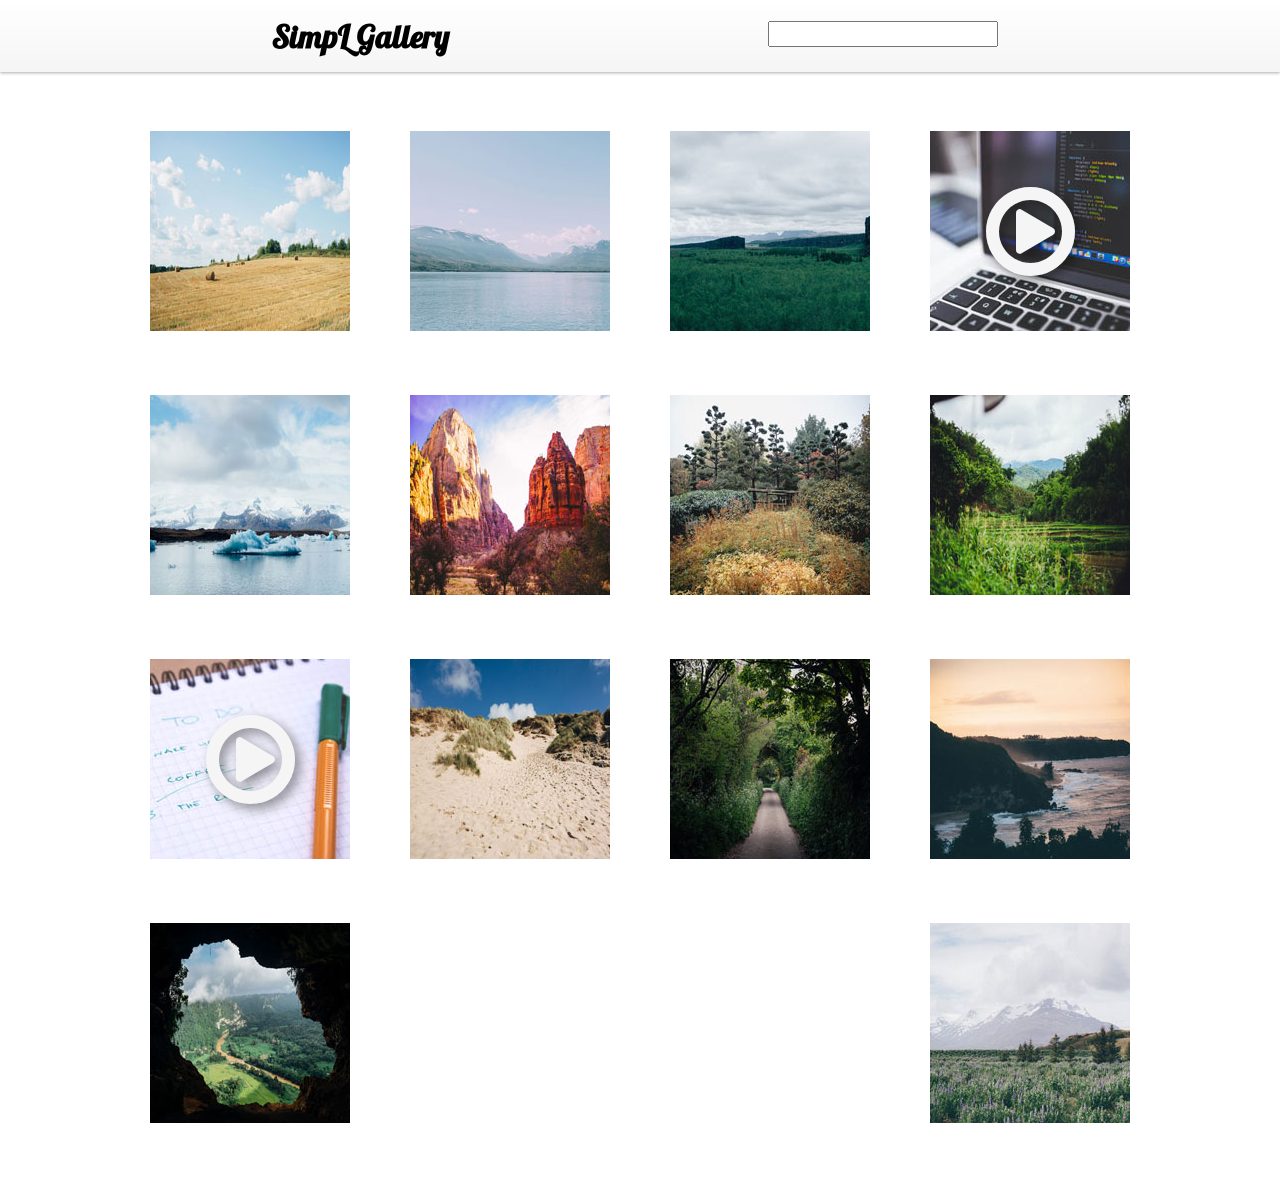
<file: project/index.html>
<!DOCTYPE html>
<html lang="en">
<head>
<title>Photo Gallery</title>
<link rel="stylesheet" href="css/normalize.css">
<link href="https://fonts.googleapis.com/css?family=Lobster" rel="stylesheet">
<link rel="stylesheet" href="css/font-awesome.min.css">
<link rel="stylesheet" href="css/styles.css">
<script src="js/jquery-3.1.1.min.js"></script>
<script src="js/main.js"></script>
</head>
<body>
	<header class="clearfix">
	<div class="head-wrap">
	<h1 class="title">SimpL Gallery</h1>
		<form id="search-form">
		        <input type="text" id="search" name="search" />
		</form>
	</div>
	</header>
	<div class="container">
		<div class="gallery">
			<div class="gallery-img">
			<a href="Photos/01-big.jpg" class="gall-photo">
				<img src="Photos/01.jpg" alt="Hay Bales I love hay bales. Took this snap on a drive through the countryside past some straw fields.">
			</a>
			</div>
			<div class="gallery-img">
			<a href="Photos/02-big.jpg" class="gall-photo">
				<img src="Photos/02.jpg" alt="The lake was so calm today. We had a great view of the snow on the mountains from here.">
			</a>
			</div>
			<div class="gallery-img">
			<a href="Photos/03-big.jpg" class="gall-photo">
				<img src="Photos/03.jpg" alt="I hiked to the top of the mountain and got this picture of the canyon and trees below.">
			</a>
			</div>
			<div class="gallery-img gallery-video">
			<a href="https://www.youtube.com/embed/6ufoZ1yX-W0" class="gall-photo">
				<img src="Photos/13.jpg" alt="slideshow is compatible with youtube video links just put the embed src inside the .gall-photo anchor href and add a gallery-video class to the .gallery-img div containeing the link">
			</a>
			</div>
			<div class="gallery-img">
			<a href="Photos/04-big.jpg" class="gall-photo">
				<img src="Photos/04.jpg" alt="It was amazing to see an iceberg up close, it was so cold but didn't snow today.">
			</a>
			</div>
			<div class="gallery-img">
			<a href="Photos/05-big.jpg" class="gall-photo">
				<img src="Photos/05.jpg" alt="The red cliffs were beautiful. It was really hot in the desert but we did a lot of walking through the canyons.">
			</a>
			</div>
			<div class="gallery-img">
			<a href="Photos/06-big.jpg" class="gall-photo">
				<img src="Photos/06.jpg" alt="Fall is coming, I love when the leaves on the trees start to change color.">
			</a>
			</div>
			<div class="gallery-img">
			<a href="Photos/07-big.jpg" class="gall-photo">
				<img src="Photos/07.jpg" alt="I drove past this plantation yesterday, everything is so green!">
			</a>
			</div>
			<div class="gallery-img gallery-video">
			<a href="https://www.youtube.com/embed/obG51OEeRtA" class="gall-photo">
				<img src="Photos/14.jpg" alt="slideshow is compatible with youtube video links just put the embed src inside the .gall-photo anchor href and add a gallery-video class to the .gallery-img div containeing the link">
			</a>
			</div>
			<div class="gallery-img">
			<a href="Photos/08-big.jpg" class="gall-photo">
				<img src="Photos/08.jpg" alt="My summer vacation to the Oregon Coast. I love the sandy dunes!">
			</a>
			</div>
			<div class="gallery-img">
			<a href="Photos/09-big.jpg" class="gall-photo">
				<img src="Photos/09.jpg" alt="We enjoyed a quiet stroll down this countryside lane.">
			</a>
			</div>
			<div class="gallery-img">
			<a href="Photos/10-big.jpg" class="gall-photo">
				<img src="Photos/10.jpg" alt="Sunset at the coast! The sky turned a lovely shade of orange">
			</a>
			</div>
			<div class="gallery-img">
			<a href="Photos/11-big.jpg" class="gall-photo">
				<img src="Photos/11.jpg" alt="I did a tour of a cave today and the view of the landscape below was breathtaking.">
			</a>
			</div>
			<div class="gallery-img">
			<a href="Photos/12-big.jpg" class="gall-photo">
				<img src="Photos/12.jpg" alt="I walked through this meadow of bluebells and got a good view of the snow on the mountain before the fog came in.">
			</a>
			</div>
			<div class="light-box">
				<strong class="close"><a href="#"><i class="fa fa-times" aria-hidden="true"></i></a></strong>
				<div class="right-arrow arrow-container">
				<a href="#" class="shift-right arrows"><i class="fa fa-angle-right" aria-hidden="true"></i></a>
				</div>
				<div class="left-arrow arrow-container">
				<a href="#" class="shift-left arrows"><i class="fa fa-angle-left" aria-hidden="true"></i></a>
				</div>
			</div>
		</div>
	</div>
	<footer>
		
	</footer>
</body>
</html>
</file>
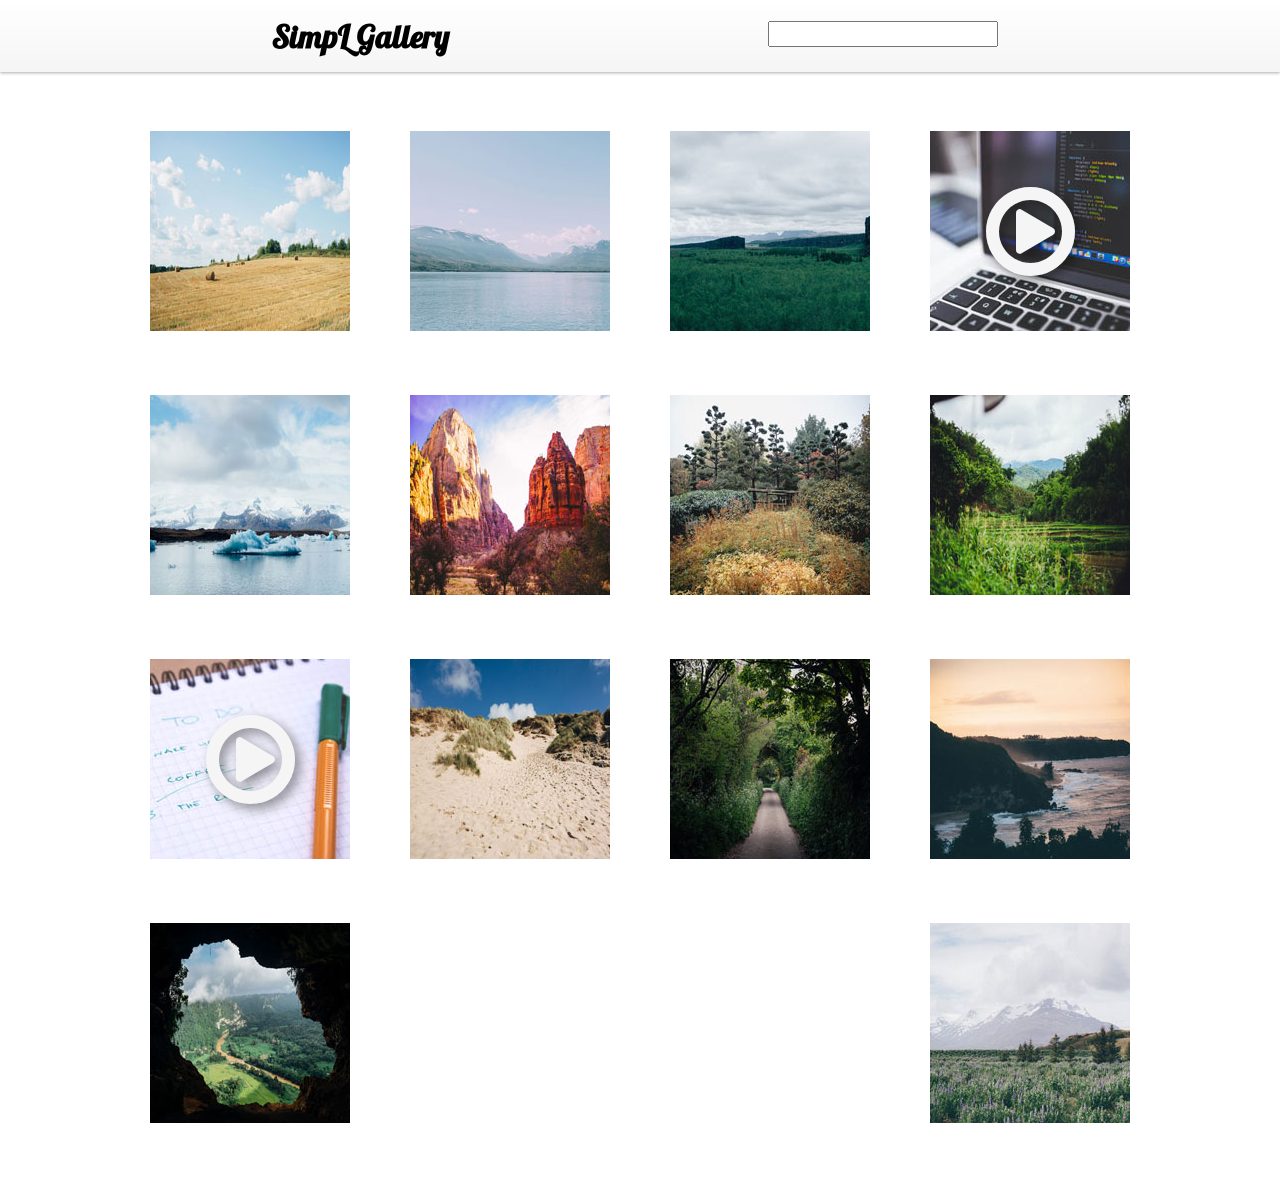
<file: project/js/project/index.html>
<!DOCTYPE html>
<html lang="en">
<head>
<title>Photo Gallery</title>
<link rel="stylesheet" href="css/normalize.css">
<link href="https://fonts.googleapis.com/css?family=Lobster" rel="stylesheet">
<link rel="stylesheet" href="css/font-awesome.min.css">
<link rel="stylesheet" href="css/styles.css">
<script src="js/jquery-3.1.1.min.js"></script>
<script src="js/main.js"></script>
</head>
<body>
	<header class="clearfix">
	<div class="head-wrap">
	<h1 class="title">SimpL Gallery</h1>
		<form action="" id="search-form">
		        <input type="text" id="search" name="search" />
		</form>
	</div>
	</header>
	<div class="container">
		<div class="gallery">
			<div class="gallery-img">
			<a href="Photos/01-big.jpg" class="gall-photo">
				<img src="Photos/01.jpg" alt="Hay Bales I love hay bales. Took this snap on a drive through the countryside past some straw fields.">
			</a>
			</div>
			<div class="gallery-img">
			<a href="Photos/02-big.jpg" class="gall-photo">
				<img src="Photos/02.jpg" alt="The lake was so calm today. We had a great view of the snow on the mountains from here.">
			</a>
			</div>
			<div class="gallery-img">
			<a href="Photos/03-big.jpg" class="gall-photo">
				<img src="Photos/03.jpg" alt="I hiked to the top of the mountain and got this picture of the canyon and trees below.">
			</a>
			</div>
			<div class="gallery-img gallery-video">
			<a href="https://www.youtube.com/embed/6ufoZ1yX-W0" class="gall-photo">
				<img src="Photos/13.jpg" alt="slideshow is compatible with youtube video links just put the embed src inside the .gall-photo anchor href and add a gallery-video class to the .gallery-img div containeing the link">
			</a>
			</div>
			<div class="gallery-img">
			<a href="Photos/04-big.jpg" class="gall-photo">
				<img src="Photos/04.jpg" alt="It was amazing to see an iceberg up close, it was so cold but didn't snow today.">
			</a>
			</div>
			<div class="gallery-img">
			<a href="Photos/05-big.jpg" class="gall-photo">
				<img src="Photos/05.jpg" alt="The red cliffs were beautiful. It was really hot in the desert but we did a lot of walking through the canyons.">
			</a>
			</div>
			<div class="gallery-img">
			<a href="Photos/06-big.jpg" class="gall-photo">
				<img src="Photos/06.jpg" alt="Fall is coming, I love when the leaves on the trees start to change color.">
			</a>
			</div>
			<div class="gallery-img">
			<a href="Photos/07-big.jpg" class="gall-photo">
				<img src="Photos/07.jpg" alt="I drove past this plantation yesterday, everything is so green!">
			</a>
			</div>
			<div class="gallery-img gallery-video">
			<a href="https://www.youtube.com/embed/obG51OEeRtA" class="gall-photo">
				<img src="Photos/14.jpg" alt="slideshow is compatible with youtube video links just put the embed src inside the .gall-photo anchor href and add a gallery-video class to the .gallery-img div containeing the link">
			</a>
			</div>
			<div class="gallery-img">
			<a href="Photos/08-big.jpg" class="gall-photo">
				<img src="Photos/08.jpg" alt="My summer vacation to the Oregon Coast. I love the sandy dunes!">
			</a>
			</div>
			<div class="gallery-img">
			<a href="Photos/09-big.jpg" class="gall-photo">
				<img src="Photos/09.jpg" alt="We enjoyed a quiet stroll down this countryside lane.">
			</a>
			</div>
			<div class="gallery-img">
			<a href="Photos/10-big.jpg" class="gall-photo">
				<img src="Photos/10.jpg" alt="Sunset at the coast! The sky turned a lovely shade of orange">
			</a>
			</div>
			<div class="gallery-img">
			<a href="Photos/11-big.jpg" class="gall-photo">
				<img src="Photos/11.jpg" alt="I did a tour of a cave today and the view of the landscape below was breathtaking.">
			</a>
			</div>
			<div class="gallery-img">
			<a href="Photos/12-big.jpg" class="gall-photo">
				<img src="Photos/12.jpg" alt="I walked through this meadow of bluebells and got a good view of the snow on the mountain before the fog came in.">
			</a>
			</div>
			<div class="light-box">
				<strong class="close"><a href="#"><i class="fa fa-times" aria-hidden="true"></i></a></strong>
				<div class="right-arrow arrow-container">
				<a href="#" class="shift-right arrows"><i class="fa fa-arrow-right" aria-hidden="true"></i></a>
				</div>
				<div class="left-arrow arrow-container">
				<a href="#" class="shift-left arrows"><i class="fa fa-arrow-left" aria-hidden="true"></i></a>
				</div>
				</div>
			</div>
		</div>
	</div>
	<footer>
		
	</footer>
</body>
</html>
</file>
<file: project/css/styles.css>
/*****---GENERAL---*****/

* {
	box-sizing: border-box;
}


.clearfix {
	display: table;
	content: "";
	clear: both;
}

.container {
	max-width: 980px;
	padding: 32px 0;
	margin: 0 auto;
}


/*****---HEADER/SEARCH---*****/

header {
	width: 100%;
	background: linear-gradient(#fff,#fafafa,#f5f5f5);
	box-shadow: 0px 1px 3px rgba(0,0,0,0.32);
	z-index: 2000;
	margin: 0;
	font-family: 'Lobster';
}

.title {
	display: block;
	margin: 0 auto;
	padding: 10px;
	text-align: center;
}

form {
	display: block;
	margin: 0 auto;
	text-align: center;
	padding: 15px;
}







/*****---GALLERY---*****/

.gallery {
	width: 100%;
	text-align: center;
	display: flex;
	flex-direction: row;
	flex-wrap: wrap;
	justify-content: space-around;

}

.gallery-img {
	width: 100%;
	max-width: 200px;
	padding: 0;
	margin: 0;
	margin: 30px 0;
	display: block;
	position: relative;
}


.light-box {
	background: rgba(75,75,75,0.8);
	position: fixed;
	top: 0; right: 0; left: 0; bottom: 0;
	display: none;
	padding: 1em;
	z-index: 2001;
}

.close a {
	position: fixed;
	top: 5%;
	right: 10%;
	color: #fff;
	z-index: 1000;
}

.big-pic-wrap {
	position: fixed;
	top: 50%; left: 50%;
	transform: translate(-50%, -50%);
	width: 90%;
	max-width: 600px;
}

.big-pic,
iframe {
	width: 100%;
	z-index: 900 !important;
	box-shadow: 5px 5px 20px rgba(0,0,0,0.32),
				5px -5px 20px rgba(0,0,0,0.32),
				-5px 5px 20px rgba(0,0,0,0.32),
				-5px -5px 20px rgba(0,0,0,0.32);
	border: 12px solid #fafafa;
}

.pic-description {
	margin: 0;
	padding: 1em;
	background: rgba(0,0,0,0.75);
	box-shadow: 5px 5px 20px rgba(0,0,0,0.32),
				5px -5px 20px rgba(0,0,0,0.32),
				-5px 5px 20px rgba(0,0,0,0.32),
				-5px -5px 20px rgba(0,0,0,0.32);
}

.pic-description,
.arrows {
	color: #fafafa;
	text-shadow: 1px 1px 3px rgba(0,0,0,0.4);
}

.arrows,
.close {
	text-decoration: none;
	font-weight: bold;
	font-size: 25px;
}

.arrows,
.close a { padding: .5em; background: rgba(0,0,0,0.75); display: block;}

.arrows:active,
.close a:active {
	background: rgba(255,255,255,0.75);
	color: #212121;
}


.right-arrow {
	position: fixed;
	top: 50%; right: 12px;
	transform: translateY(-50%);
	z-index: 1000;
}

.left-arrow {
	position: fixed;
	top: 50%; left: 12px;
	transform: translateY(-50%);
	z-index: 1000;
}


.play-icon {
	font-size: 6.5rem;
	position: absolute;
	top: 50%;left: 50%;
	transform: translate(-50%, -50%);
	color: #f5f5f5;
	text-shadow: 5px 5px 12px rgba(0,0,0,0.42);
	cursor: pointer;

	/*this throws an error in the validator but it works on my project to keep the video images in the gallery clickable*/
	pointer-events: none;
}

.hidden {
	display: none;
}




/*****---JS_NEEDS---*****/







@media screen and (min-width: 550px) {  /*---PHABLET---*/

/*****---general---*****/

:root {
	margin-top: 69px;
}

/*****---header---*****/

header {
	position: fixed;
	top: 0; right: 0; left: 0;
}

.title {
	padding: 16px;
	float: left;
	margin-left: 10px;
	margin: 0;
}

form {
	float: right;
	padding: 16px;
	padding-top: 21px;
	margin-right: 10px;
}




/*****---GALLERY---*****/

.gallery-img {
	width: 50%;
}











}
@media screen and (min-width: 768px) {  /*---TABLET---*/


/*****---GALLERY---*****/
.head-wrap {
	max-width: 768px;
	display: block;
	margin: 0 auto;
}

/*****---GALLERY---*****/

.gallery-img {
	width: 33.333%;
}

.arrows {
	padding: 100px 10px;
}







}
@media screen and (min-width: 1024px) {  /*---DESKTOP---*/


.gallery {
	justify-content: space-between;
}

.gallery-img {
	width: 25%;
}

.arrows {
	font-size: 64px;
}












}
</file>
<file: project/js/project/css/styles.css>
/*****---GENERAL---*****/

* {
	box-sizing: border-box;
}


.clearfix {
	display: table;
	content: "";
	clear: both;
}

.container {
	max-width: 980px;
	padding: 32px 0;
	margin: 0 auto;
}


/*****---HEADER/SEARCH---*****/

header {
	width: 100%;
	background: linear-gradient(#fff,#fafafa,#f5f5f5);
	box-shadow: 0px 1px 3px rgba(0,0,0,0.32);
	z-index: 2000;
	margin: 0;
	font-family: 'Lobster';
}

.title {
	display: block;
	margin: 0 auto;
	padding: 10px;
	text-align: center;
}

form {
	display: block;
	margin: 0 auto;
	text-align: center;
	padding: 15px;
}







/*****---GALLERY---*****/

.gallery {
	width: 100%;
	text-align: center;
	display: flex;
	flex-direction: row;
	flex-wrap: wrap;
	justify-content: space-around;

}

.gallery-img {
	width: 100%;
	max-width: 200px;
	padding: 0;
	margin: 0;
	margin: 30px 0;
	display: block;
	position: relative;
}


.light-box {
	background: rgba(75,75,75,0.8);
	position: fixed;
	top: 0; right: 0; left: 0; bottom: 0;
	display: none;
	padding: 1em;
	z-index: 2001;
}

.close a {
	position: fixed;
	top: 5%;
	right: 10%;
	color: #fff;
	z-index: 1000;
}

.big-pic-wrap {
	position: fixed;
	top: 50%; left: 50%;
	transform: translate(-50%, -50%);
	width: 90%;
	max-width: 600px;
}

.big-pic,
iframe {
	width: 100%;
	z-index: 900 !important;
	box-shadow: 5px 5px 20px rgba(0,0,0,0.32),
				5px -5px 20px rgba(0,0,0,0.32),
				-5px 5px 20px rgba(0,0,0,0.32),
				-5px -5px 20px rgba(0,0,0,0.32);
	border: 12px solid #fafafa;
}

.pic-description {
	margin: 0;
	padding: 1em;
	background: rgba(0,0,0,0.75);
	box-shadow: 5px 5px 20px rgba(0,0,0,0.32),
				5px -5px 20px rgba(0,0,0,0.32),
				-5px 5px 20px rgba(0,0,0,0.32),
				-5px -5px 20px rgba(0,0,0,0.32);
}

.pic-description,
.arrows {
	color: #fafafa;
	text-shadow: 1px 1px 3px rgba(0,0,0,0.4);
}

.arrows,
.close {
	text-decoration: none;
	font-weight: bold;
	font-size: 25px;
}

.arrows,
.close a { padding: .5em; background: rgba(0,0,0,0.75); display: block;}

.arrows:active,
.close a:active {
	background: rgba(255,255,255,0.75);
	color: #212121;
}


.right-arrow {
	position: fixed;
	top: 50%; right: 12px;
	transform: translateY(-50%);
	z-index: 1000;
}

.left-arrow {
	position: fixed;
	top: 50%; left: 12px;
	transform: translateY(-50%);
	z-index: 1000;
}


.play-icon {
	font-size: 6.5rem;
	position: absolute;
	top: 50%;left: 50%;
	transform: translate(-50%, -50%);
	color: #f5f5f5;
	text-shadow: 5px 5px 12px rgba(0,0,0,0.42);
	cursor: pointer;
	pointer-events: none;
}

.hidden {
	display: none;
}




/*****---JS_NEEDS---*****/







@media screen and (min-width: 550px) {  /*---PHABLET---*/

/*****---general---*****/

:root {
	margin-top: 69px;
}

/*****---header---*****/

header {
	position: fixed;
	top: 0; right: 0; left: 0;
}

.title {
	padding: 16px;
	float: left;
	margin-left: 10px;
	margin: 0;
}

form {
	float: right;
	padding: 16px;
	padding-top: 21px;
	margin-right: 10px;
}




/*****---GALLERY---*****/

.gallery-img {
	width: 50%;
}











}
@media screen and (min-width: 768px) {  /*---TABLET---*/


/*****---GALLERY---*****/
.head-wrap {
	max-width: 768px;
	display: block;
	margin: 0 auto;
}

/*****---GALLERY---*****/

.gallery-img {
	width: 33.333%;
}

.arrows {
	padding: 100px 10px;
}







}
@media screen and (min-width: 1024px) {  /*---DESKTOP---*/


.gallery {
	justify-content: space-between;
}

.gallery-img {
	width: 25%;
}














}
</file>
